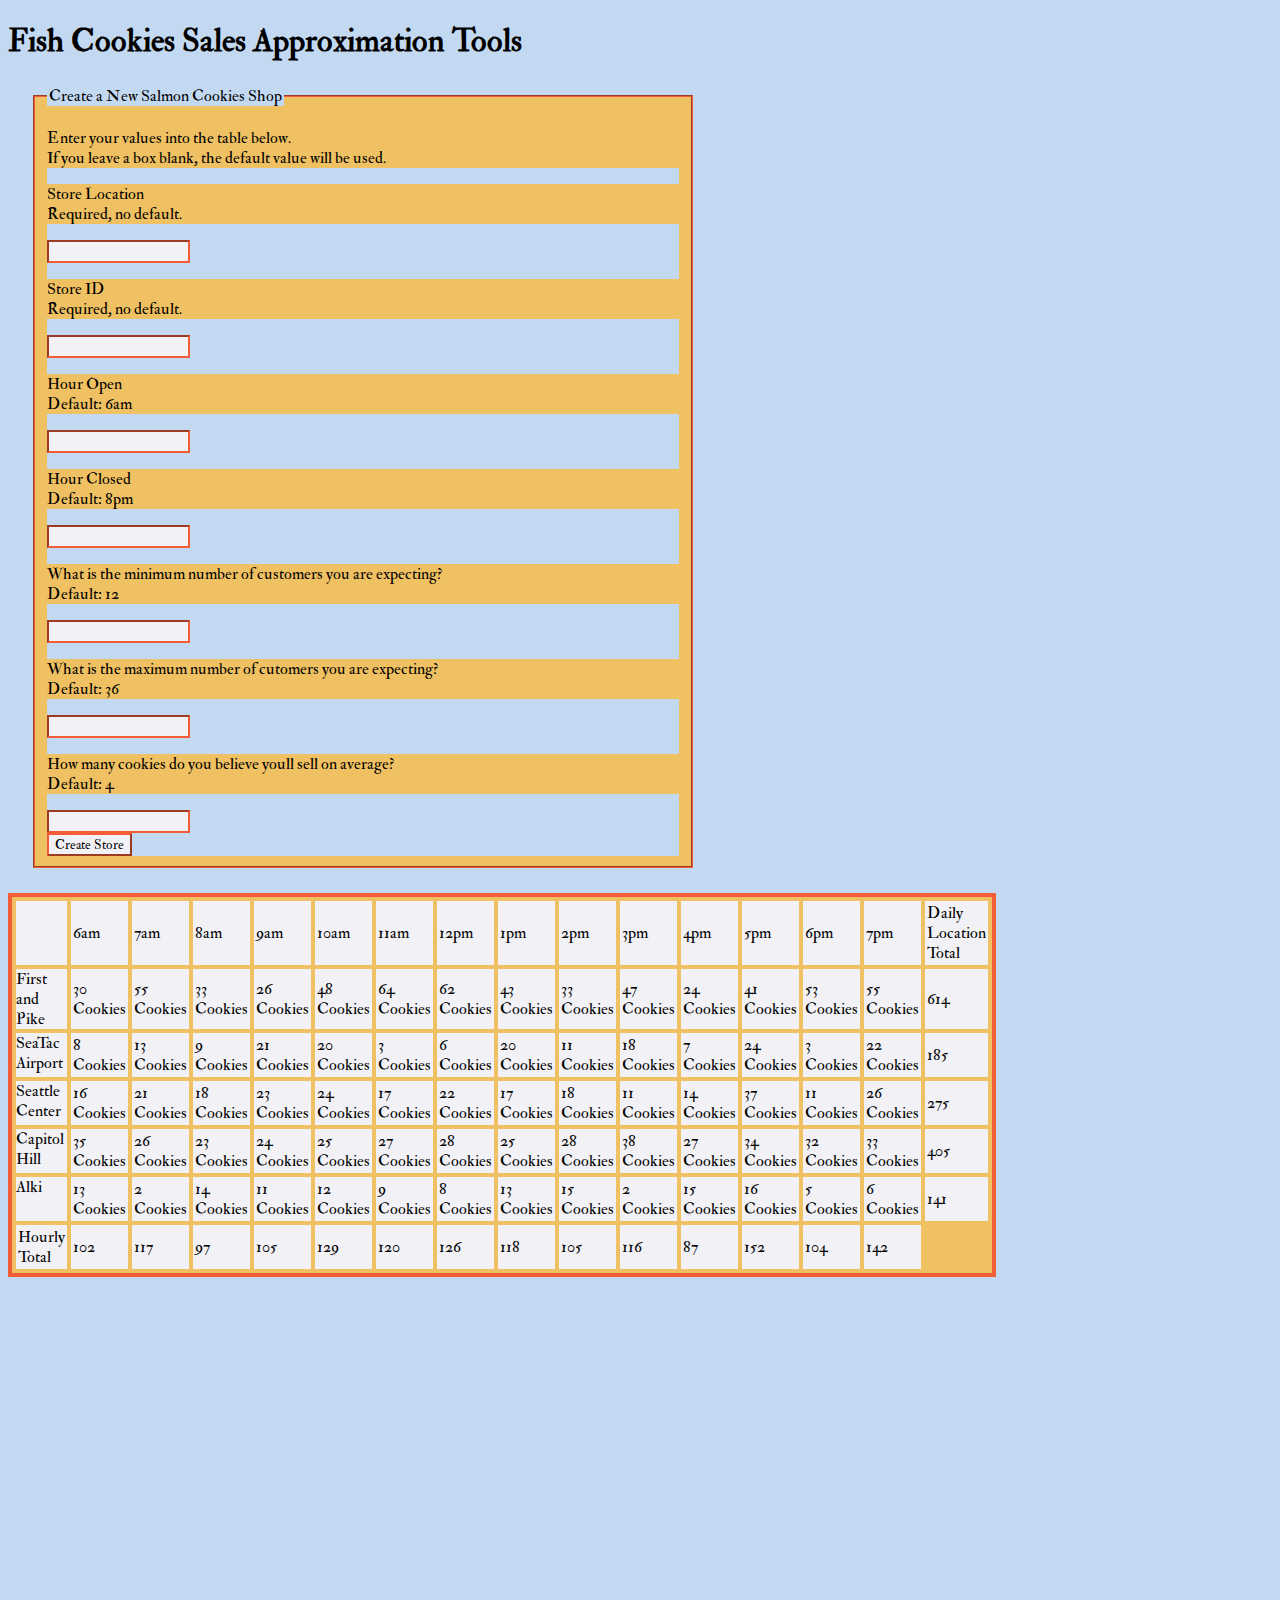
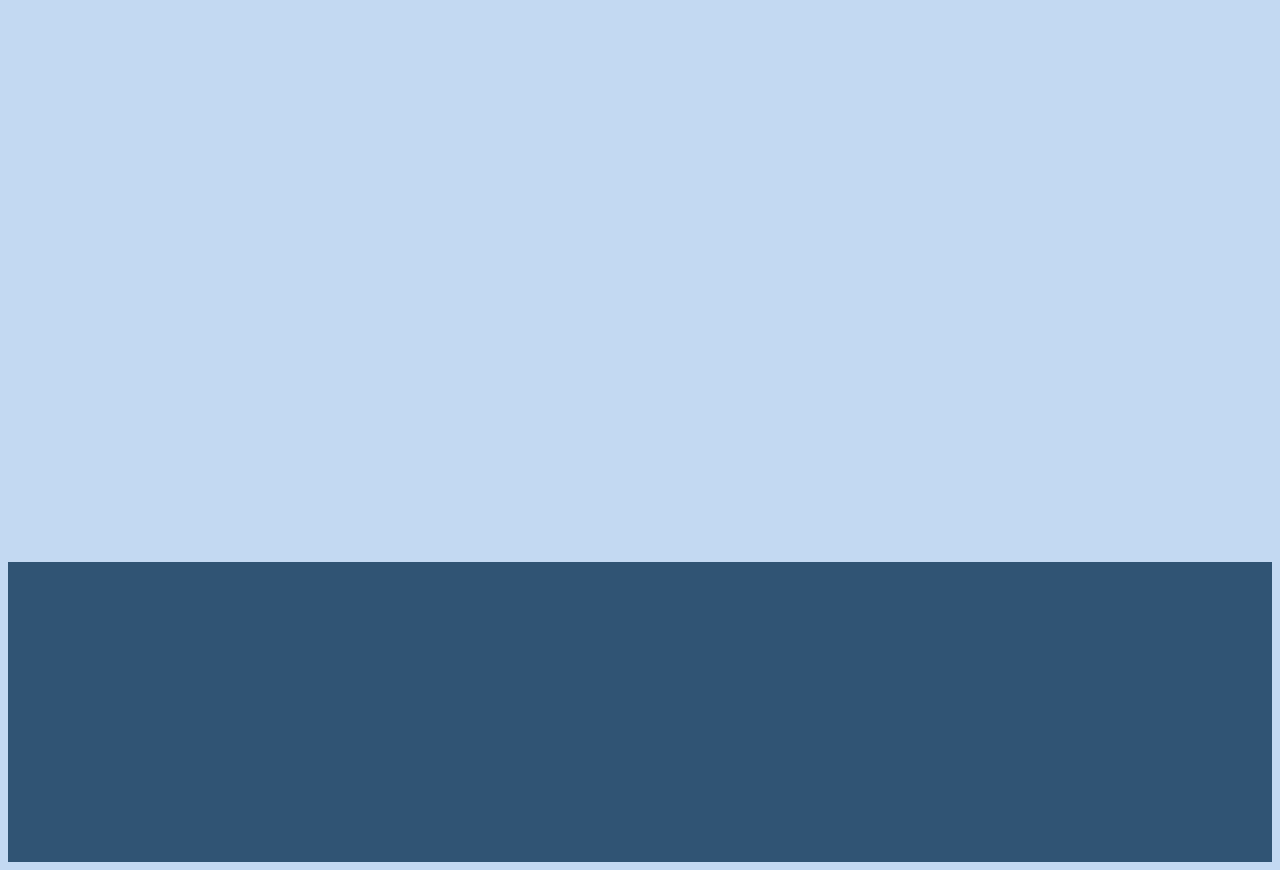
<file: html/sales.html>
<!DOCTYPE html> 

<Html>
      <head>
          <meta charset="utf-8">
          <meta http-equiv="X-UA-Compatible" content="IE=edge">
          <link href="https://fonts.googleapis.com/css?family=Fredericka+the+Great|IM+Fell+Double+Pica|IM+Fell+English" rel="stylesheet">

          <title>Salmon Cookies: Backend Tools</title>
     
          <link rel="stylesheet" type="text/css" media="screen" href="../css/style.css">
      </head>
      <body>
    
        <h1>Fish Cookies Sales Approximation Tools</h1>

        <fieldset>
            <legend>Create a New Salmon Cookies Shop</legend>
        <form name = user_store_creation id = "create_new"> 
          <p>Enter your values into the table below. </br> If you leave a box blank, the default value will be used.</p>
          <p> Store Location </br> Required, no default. </p>
            <input name = store_location id = "store_location" type = "input"> </br>
            <p> Store ID </br> Required, no default.</p>
            <input name = store_id id= "store_id"> </br>
            <p> Hour Open </br> Default: 6am </p>
            <input name = store_open id = "store_open" type = "input"> </br>
            <p> Hour Closed </br> Default: 8pm </p>
            <input name = store_closed id = "store_closed" type = "input"> </br>
            <p> What is the minimum number of customers you are expecting? </br> Default: 12 </p>
            <input name = min_cust id = "min_cust" type = "input"> </br> 
            <p> What is the maximum number of cutomers you are expecting? </br> Default: 36 </p>
            <input name = max_cust id = "max_cust" type = "input"> </br> 
            <p> How many cookies do you believe youll sell on average? </br> Default: 4 </p> 
            <input name = avg_cookie id = "avg_cookie" type = "input"> </br>
            <input type = "submit" value = "Create Store">
        </form>
      </fieldset>
        <script src = "../js/app.js"></script>
      </body>
      <footer>

      </footer>
  </Html>
</file>
<file: css/style.css>
/* General Styling */
*{
  background: #C3D9F2; 
  font-family: 'IM Fell Double Pica', serif;
}
article{  
  border: 2px; 
  border-style: solid; 
  border-color: #F25C36; 

}
article, p { 
  background-color: #F0C162;
}
article > img{ 
  border: 2px; 
  border-style: solid; 
  border-color: #F25C36; 
}
/* Index Specific*/
header{ 
  display: block; 
  height: 5%; 
  width: 100%;
  background-color: #305474;
  z-index: 1;
} 
header > img { 
  margin-left: 21%;
  margin-top: 15px;
  background-color: #305474;
  z-index: 2;
  
}
h5 {
  position:  relative;
  font-family: 'IM Fell English', serif;
  bottom: 200px; 
  left: 600px;
  z-index: 3;
  color:#F2F1F5;
  background-color: transparent;
}
h2{
  position: relative;
  font-family: 'Fredericka the Great', cursive;
  bottom: 200px;
  left: 600px; 
  z-index: 3;
  background-color: transparent;
}
h4{
  position: relative;
  font-family: 'IM Fell English', serif;
  bottom: 200px;
  left: 600px;   
  z-index: 3;
  background-color: transparent;
}
nav {
  float: left ;
  display: block; 
  overflow: hidden;
  height: 100%; 
  width: 290px;
  background-color: #F0C162; 
}

nav > ul {
  list-style-type: none;
  height: 100%;
  width: 290px; 
  background-color: #F0C162; 
}

nav > ul > li {
  position: relative; 
  right: 25px; 
  height: 30px; 
  padding: 10px; 
  margin-right: 40px; 
  background-color: #F0C162;
  border: 2px; 
  border-style: solid; 
  border-color: #F25C36; 
}
nav > article { 
  background-color: #F0C162;
  width: 290px;
}
nav > article > p { 
  background-color: #F0C162;
  width: 290px;
}
nav > article > img { 
  position: relative;
  top: 5px; 
  left: 0px;
  width: 296px; 

}
article#about-us{
  float: right; 
  width: 1130px; 
  height: 484px;
  /*margin-right: 5.19%;*/


}

body > article > p:nth-child(2){
  position:  relative;
  bottom: 505px; 
  left: 855px; 
  height: 484px;
  width: 274px;
  overflow: auto;
}
article#make-your-own{
  float: left; 
  width: 39%;
  height: 620px; 
}
article#make-your-own > img{
  width: 60%;
  margin: 0; 
  position: relative; 
  bottom: 30px; 
}
article#make-your-own > p { 
  position: relative;; 
  left: 360px;
  bottom: 590px;
  width: 27%; 
  overflow: auto; 
  margin: 0; 
}
article#make-your-own > h4 { 
  position: relative; 
  width: 100%; 
  height: 50px; 
  text-align: center; 
  left: 0px; 
  bottom: 21px; 
  background-color: #305474;
   

}

article#get-a-shirt{
  position: relative;
  left: 865px;
  top: 488px;
  height: 620px;
  width: 39%;
}
article#get-a-shirt > img{
  position: relative; 
  bottom: 1050px; 
  left: 20%; 
  
}
article#get-a-shirt > h4 { 
  position: relative;
  bottom: 1100px; 
  left: 0px; 
  height: 50px; 
  text-align: center; 
  background-color: #305474;
   
}

article#get-a-shirt > p{
  position: relative; 
  bottom: 1000px;
  right: 10px;
  width: 500px; 
  text-align: center;  
}


footer{ 
  display: block; 
  height: 300px; 
  width: 100%;
  background-color: #305474;
  z-index: 1;
  margin-top: 70%;
}
footer > img { 
position: relative; 
left: 25%; 
top: 15%; 
z-index: 1;
}
button{ 
  position: relative;
  left: 45%; 
  bottom: 10%; 
  z-index: 2;
}
/* Table Styling */

table {
  
  display: table;
  background-color: #F0C162;
  border-spacing: 4px;
  border: 4px;
  border-style: solid; 
  border-color: #F25C36;
  height: 25px; 
  
}
tr, td {
  width: 30px; 
  height: 15px;
  background-color: #F2F1F5;
  padding: 2px;

}
fieldset { 
  background-color: #F0C162;
  border-color: #F25C36; 
  width: 50%;
  margin: 25px; 
}
input{ 
  border-color: #F25C36; 
  background-color: #F2F1F5
}
</file>
